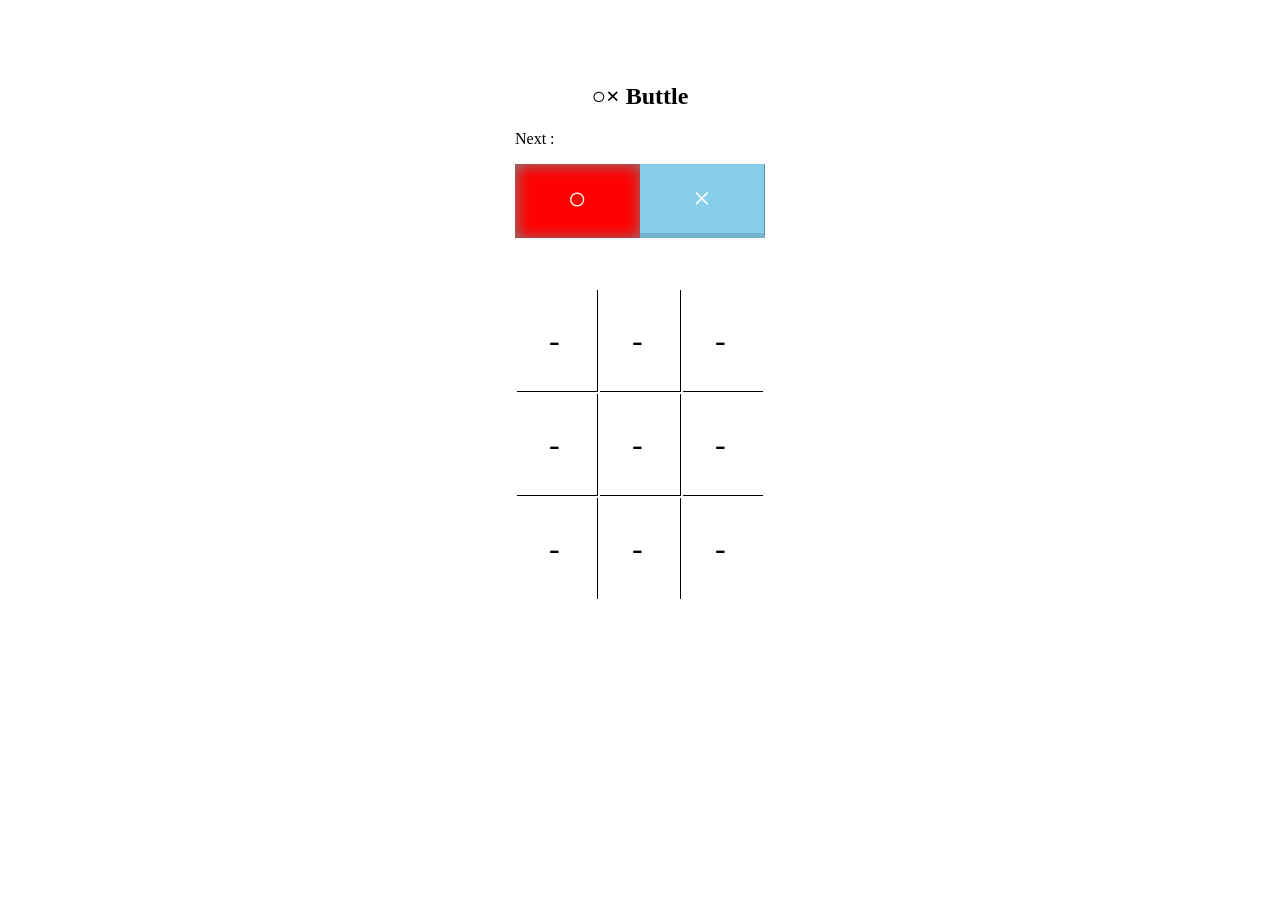
<file: index.html>
<!DOCTYPE html>
<html>
<head>
  <meta charset="utf-8" />
  <title>Tic Tac Toe</title>
  <link href="style.css" rel="stylesheet" type="text/css" media="all" />
</head>
<body>
  <div class="container">
    <div class="content">
      <h2 class="content-title">○× Buttle</h2>
      <input type="hidden" id="finished" value="false">
      <p> Next :</p>
      <div class="buttons flex">
        <a id="circle" class="btn circle active">○</a>
        <a id="x-mark" class="btn x-mark">×</a>
      </div>
      <h2 id="message" class="message hidden"></h2>
      <table class="table">
        <tr class="row">
          <td id="pannel-1-1" class="pannel">-</td>
          <td id="pannel-2-1" class="pannel">-</td>
          <td id="pannel-3-1" class="pannel">-</td>
        </tr>
        <tr class="row">
          <td id="pannel-1-2" class="pannel">-</td>
          <td id="pannel-2-2" class="pannel">-</td>
          <td id="pannel-3-2" class="pannel">-</td>
        </tr>
        <tr class="row">
          <td id="pannel-1-3" class="pannel">-</td>
          <td id="pannel-2-3" class="pannel">-</td>
          <td id="pannel-3-3" class="pannel">-</td>
        </tr>
      </table>
    </div>
  </div>
  <script type="text/javascript" src="function.js"></script>
</body>
</html>
</file>
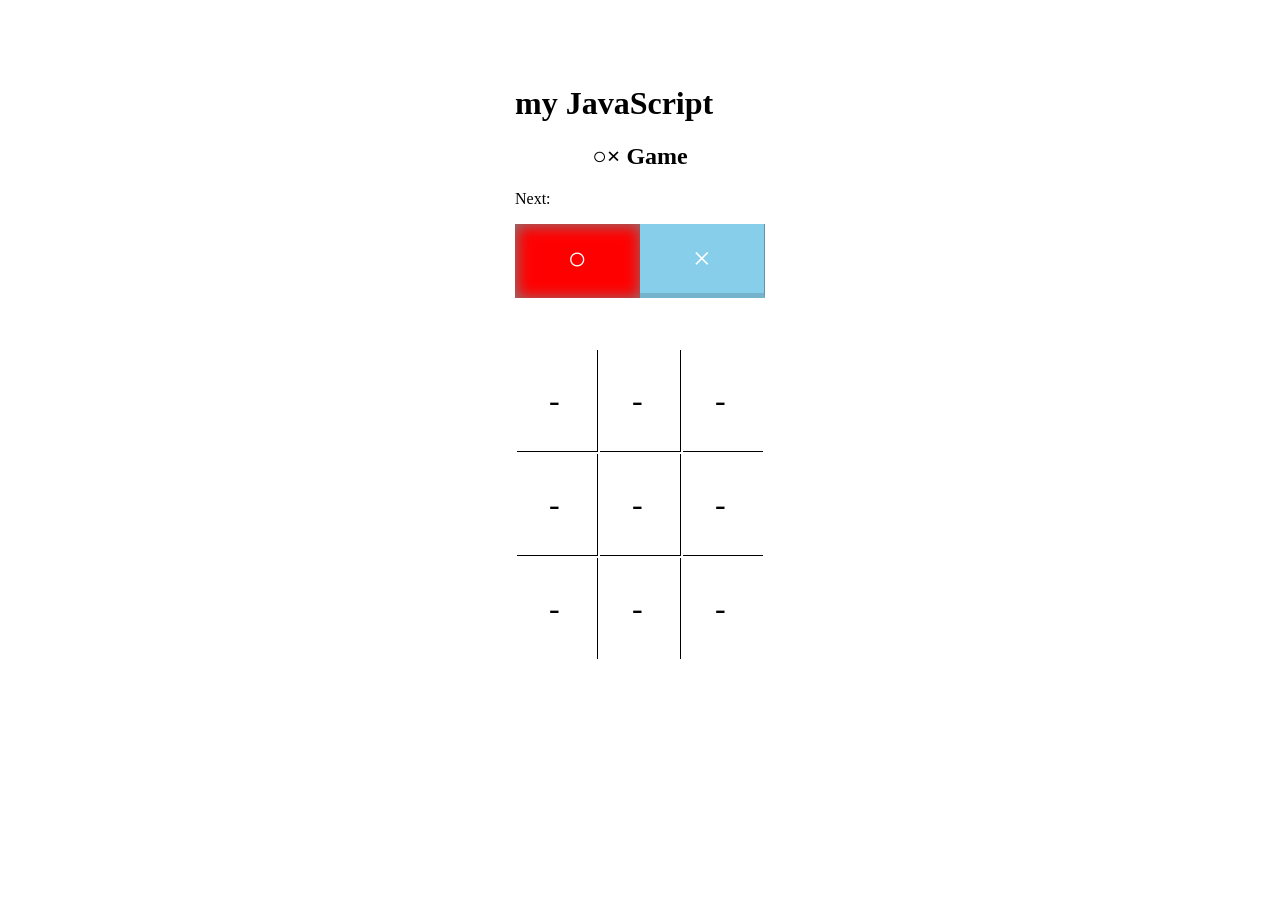
<file: sample.html>
<!DOCTYPE html>
<html lang="en">
  <head>
    <meta charset="utf-8">
    <title>HalJavaScriptTicTacToe</title>
    <link rel="stylesheet" href="style.css">
  </head>
  </head>
  <body>
    <!-- page content -->
    <div class="container">
      <div class="content">
        <h1>my JavaScript</h1>
        <h2 class="content-title">○× Game</h2>
        <!-- これいるのか?? -->
        <input type="hidden" id="finished" value="false">
        <p>Next: </p>
        <div class="buttons flex">
          <a id="circle" class="btn circle active">○</a>
          <a id="x-mark" class="btn x-mark">×</a>
        </div>
        <h2 id="message" class="message hidden"></h2>
        
        <table class="table">
          <tr class="row">
            <td id="pannel-1-1" class="pannel">-</td>
            <td id="pannel-2-1" class="pannel">-</td>
            <td id="pannel-3-1" class="pannel">-</td>
          </tr>
          <tr class="row">
            <td id="pannel-1-2" class="pannel">-</td>
            <td id="pannel-2-2" class="pannel">-</td>
            <td id="pannel-3-2" class="pannel">-</td>
          </tr>
          <tr class="row">
            <td id="pannel-1-3" class="pannel">-</td>
            <td id="pannel-2-3" class="pannel">-</td>
            <td id="pannel-3-3" class="pannel">-</td>
          </tr>
        </table>
      </div>
    </div>
    <script type="text/JavaScript" src="sample.js"></script>
  </body>
</html>
</file>
<file: style.css>
.container {
  display: flex;
  justify-content: center;
  align-items: center;
  margin-top: 5%;
}
.content-title{
  text-align: center;
}
.flex{
  display: flex;
}
.btn {
  text-align: center;
  display: block;
  width: 100%;
  padding: 1rem;
  font-size: 2rem;
}

.circle{
  background: red;
  border-bottom: 5px solid #de0000;
  border-right: 1px solid #ad0101;
  color:white;
}

.x-mark{
  background: skyblue;
  border-bottom: 5px solid #75b2cc;
  border-right: 1px solid #6193a9;
  color:white;
}

.table{
  margin-top: 50px;
}

td {
  border-right: 1px solid black;
  border-bottom: 1px solid black;
  width: 1rem;
  height: 1rem;
  padding: 2rem;
  font-size: 2rem;
}

td:last-child {
  border-right: 0;
}
tr:last-child td {
  border-bottom: 0;
}

.btn.circle.active{
  background: red;
  border: 0;
  box-shadow: inset 1px 1px 15px grey;
}

.btn.x-mark.active{
  background: skyblue;
  border: 0;
  box-shadow: inset 1px 1px 15px grey;
}

td.pannel.active{
  background: #f0f351;
  color: white;
}

.message{
  color: green;
  align-text: center;
}
</file>
